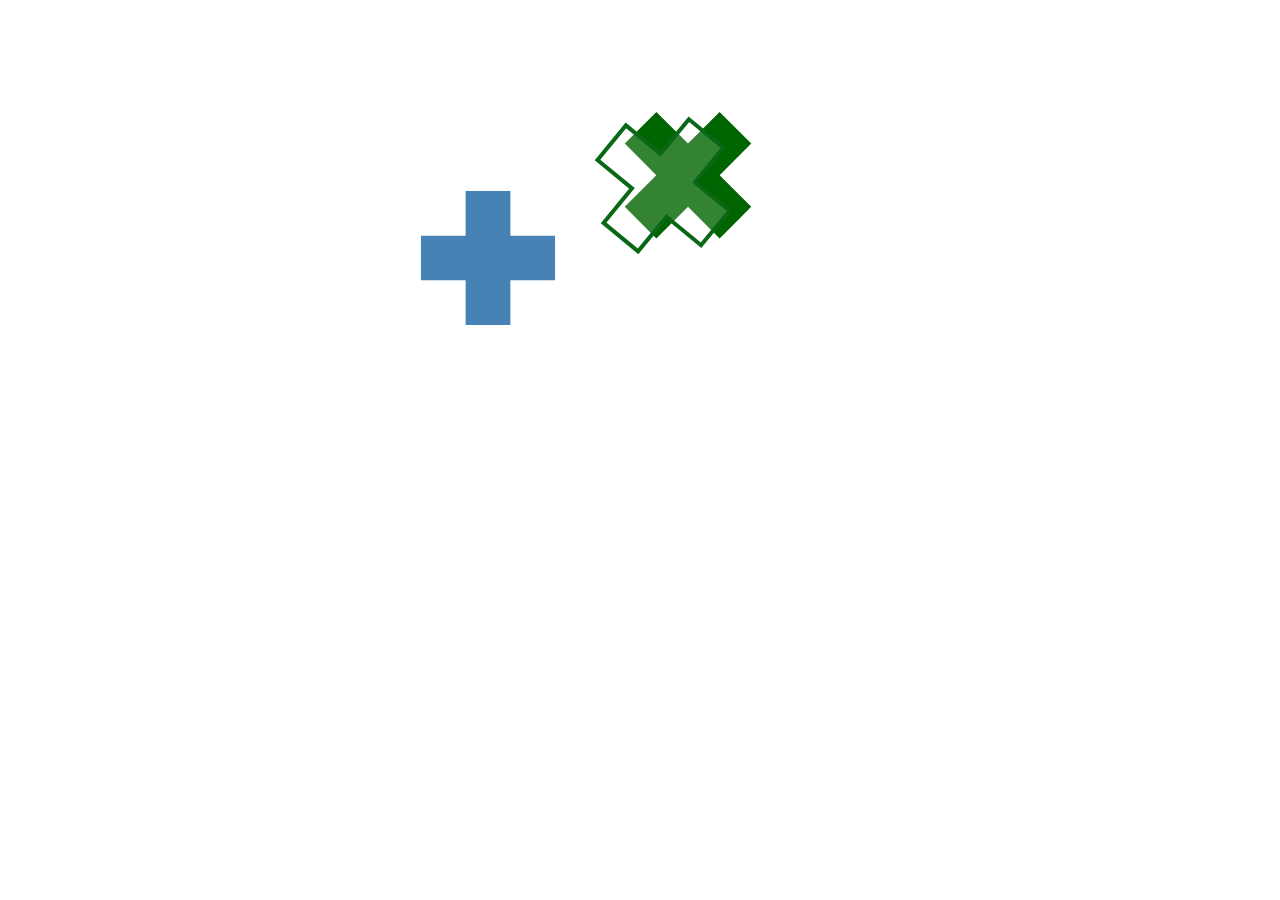
<file: d3/test/core/transform-rotate-origin-test.html>
<!DOCTYPE html>
<meta charset="utf-8">
<body>
<script src="../../d3.js"></script>
<script>

var width = 960,
    height = 500;

var cross = d3.svg.symbol()
    .type("cross")
    .size(10000);

var svg = d3.select("body").append("svg")
    .attr("width", width)
    .attr("height", height)
  .append("g")
    .attr("transform", "translate(" + (width / 2) + "," + (height / 2) + ")");

svg.append("path")
    .style("fill", "steelblue")
    .attr("d", cross);

svg.append("path")
    .style("fill", "darkgreen")
    .attr("d", cross)
    .attr("transform", "rotate(45 200,200)");

svg.append("path")
    .style("fill", "white")
    .style("fill-opacity", .2)
    .style("stroke", "steelblue")
    .style("stroke-width", "4px")
    .attr("d", cross)
  .transition()
    .duration(1000)
    .style("stroke", "darkgreen")
    .attr("transform", "rotate(45 200,200)");

</script>
</file>
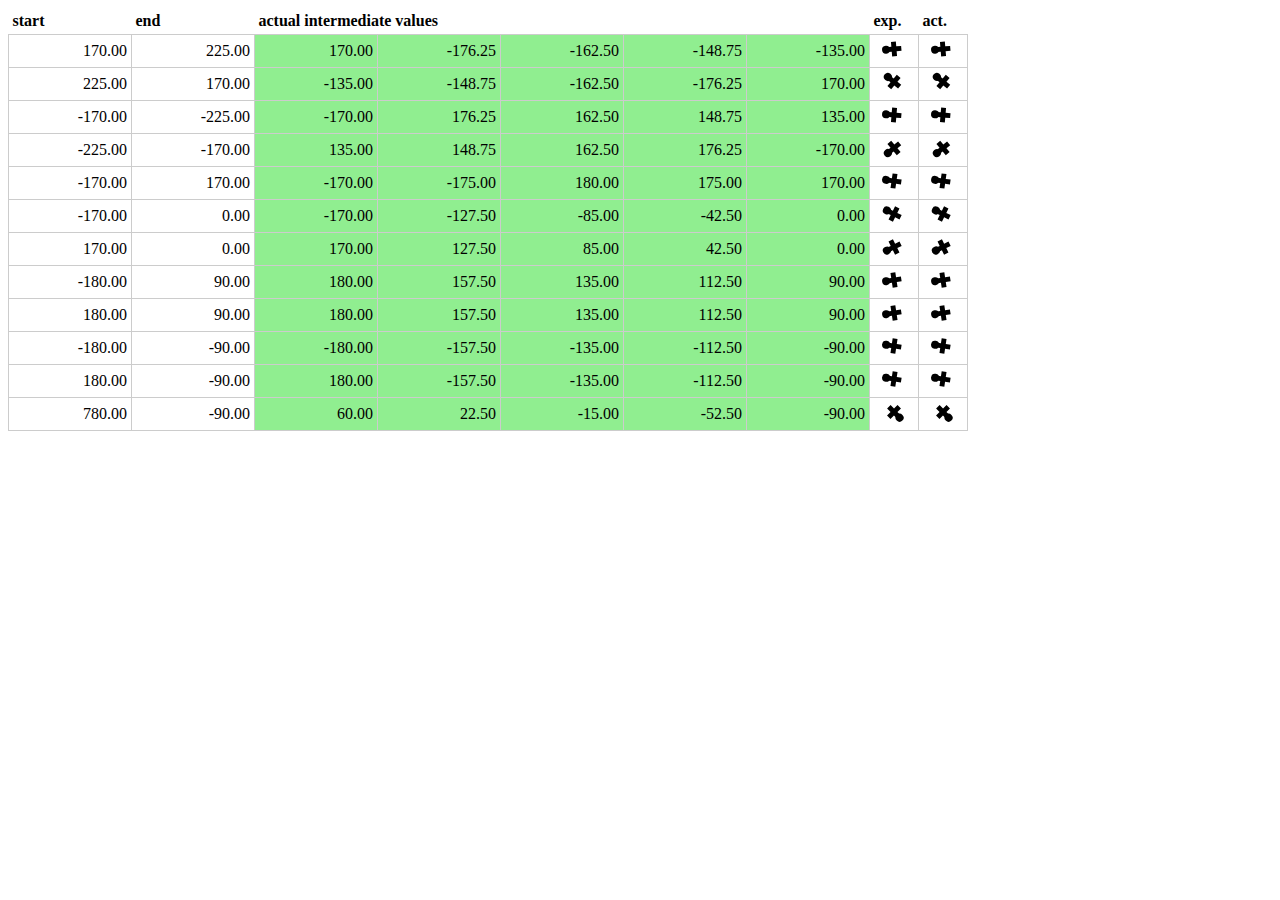
<file: d3/test/core/transform-rotate-test.html>
<!DOCTYPE html>
<meta charset="utf-8">
<style>

table {
  width: 960px;
  border-spacing: 0;
  border-collapse: collapse;
}

th, td {
  padding: 4px;
}

th {
  text-align: left;
}

td {
  border: solid 1px #ccc;
  text-align: right;
}

td.fail {
  background: lightcoral;
}

td.success {
  background: lightgreen;
}

</style>
<table>
  <thead>
    <th>start</th>
    <th>end</th>
    <th colspan=5>actual intermediate values</th>
    <th>exp.</th>
    <th>act.</th>
  </thead>
  <tbody>
  </tbody>
</table>
<script src="../../d3.js"></script>
<script>

var format = d3.format(",.2f");

var tests = [
  {start:  170, end:  225, expected: [ 170.00, -176.25, -162.50, -148.75, -135.00]},
  {start:  225, end:  170, expected: [-135.00, -148.75, -162.50, -176.25,  170.00]},
  {start: -170, end: -225, expected: [-170.00,  176.25,  162.50,  148.75,  135.00]},
  {start: -225, end: -170, expected: [ 135.00,  148.75,  162.50,  176.25, -170.00]},
  {start: -170, end:  170, expected: [-170.00, -175.00,  180.00,  175.00,  170.00]},
  {start: -170, end:    0, expected: [-170.00, -127.50,  -85.00,  -42.50,    0.00]},
  {start:  170, end:    0, expected: [ 170.00,  127.50,   85.00,   42.50,    0.00]},
  {start: -180, end:   90, expected: [ 180.00,  157.50,  135.00,  112.50,   90.00]},
  {start:  180, end:   90, expected: [ 180.00,  157.50,  135.00,  112.50,   90.00]},
  {start: -180, end:  -90, expected: [-180.00, -157.50, -135.00, -112.50,  -90.00]},
  {start:  180, end:  -90, expected: [ 180.00, -157.50, -135.00, -112.50,  -90.00]},
  {start:  780, end:  -90, expected: [  60.00,  22.50,  -15.00,   -52.50,  -90.00]}
];

var tr = d3.select("tbody").selectAll("tr")
    .data(tests)
  .enter().append("tr");

tr.append("td")
    .text(function(d) { return format(d.start); });

tr.append("td")
    .text(function(d) { return format(d.end); });

tr.selectAll(".actual")
    .data(function(d) {
      var interpolate = d3.interpolateTransform("rotate(" + d.start + ")", "rotate(" + d.end + ")");
      return d.expected.map(function(expected, i) {
        return {
          expected: expected,
          actual: d3.transform(interpolate(i / 4)).rotate
        };
      });
    })
  .enter().append("td")
    .text(function(d, i) { return format(d.actual); })
    .attr("class", function(d) { return Math.abs(d.actual - d.expected) < .01 ? "success" : "fail"; });

var ga = tr.append("td").attr("width", 40).append("svg")
    .attr("width", 40)
    .attr("height", 20)
  .append("g")
    .attr("transform", "translate(20,10)")
  .append("g")
    .each(animateExpected);

ga.append("path")
    .attr("d", d3.svg.symbol().type("cross").size(120));

ga.append("circle")
    .attr("cx", 8)
    .attr("r", 4);

var gb = tr.append("td").attr("width", 40).append("svg")
    .attr("width", 40)
    .attr("height", 20)
  .append("g")
    .attr("transform", "translate(20,10)")
  .append("g")
    .each(animateActual);

gb.append("path")
    .attr("d", d3.svg.symbol().type("cross").size(120));

gb.append("circle")
    .attr("cx", 8)
    .attr("r", 4);

function animateExpected(d) {
  d3.select(this).transition()
      .duration(2500)
      .attrTween("transform", function(d) {
        var a = d.start % 360, b = d.end % 360;
        if (a - b > 180) b += 360; else if (b - a > 180) a += 360; // shortest path
        return d3.interpolateString("rotate(" + a + ")", "rotate(" + b + ")");
      })
      .each("end", animateExpected);
}

function animateActual(d) {
  d3.select(this)
      .attr("transform", "rotate(" + d.start + ")")
    .transition()
      .duration(2500)
      .attr("transform", "rotate(" + d.end + ")")
      .each("end", animateActual);
}

</script>
</file>
